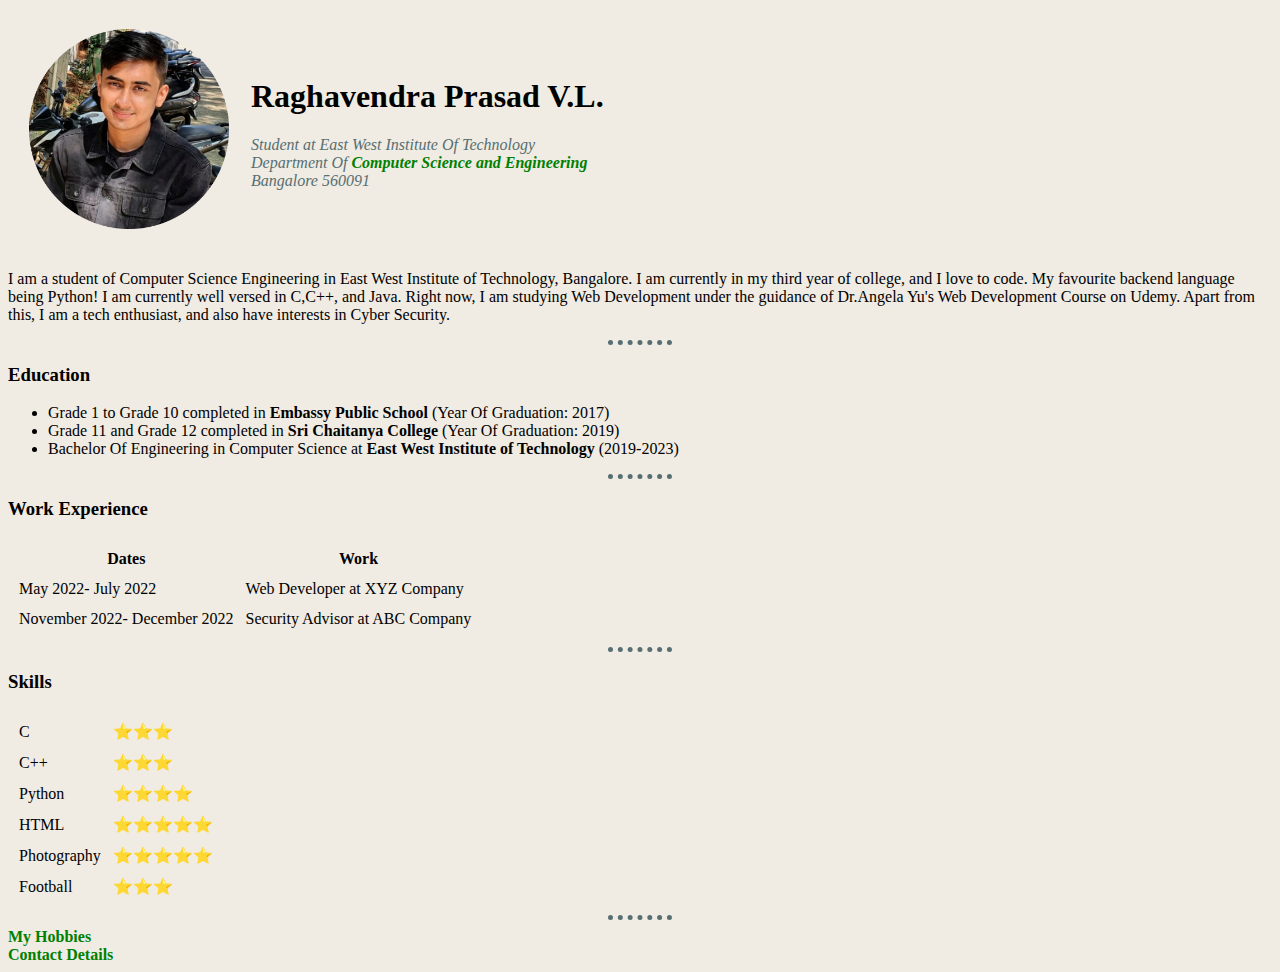
<file: index.html>
<!DOCTYPE html>
<html lang="en" dir="ltr">

<head>
  <meta charset="utf-8">
  <title>Raghavendra's Website</title>
  <style>
    hr {

      border-style: dotted none none none ;
      border-top-width: thick;
      height:0px;
      width:5%;
      border-top-color: #576F72;
    }

    body {
      background-color: #F0EBE3;
    }

    em {
      color: #576F72;
    }

    a:link {
      color: green;
      background-color: transparent;
      text-decoration: none;
    }

    a:hover {
      color: #66BFBF;
      background-color: transparent;
      text-decoration: none;
    }

    a:visited {
      color: #7D9D9C;
      background-color: transparent;
      text-decoration: none;
    }
  </style>
</head>

<body>
  <table cellspacing=20>
    <tr>
      <td>
        <img src="Raghavendra.png" alt="Raghavendra's Picture" height="200px" width="200px">

      </td>
      <td>
        <h1> Raghavendra Prasad V.L.</h1>
        <p>
          <em>Student at East West Institute Of Technology</em> <br />
          <em>Department Of <strong><a href="http://www.ewit.edu.in/aboutcse.html">Computer Science and Engineering</a></strong></em><br />
          <em>Bangalore 560091</em>
      </td>
    </tr>
  </table>

  </p>
  <p>
    I am a student of Computer Science Engineering in East West Institute of Technology, Bangalore. I am currently in my third year of college, and I love to code. My favourite backend language being Python! I am currently well versed in C,C++, and
    Java. Right now, I am studying Web Development under the guidance of Dr.Angela Yu's Web Development Course on Udemy. Apart from this, I am a tech enthusiast, and also have interests in Cyber Security.
  </p>
  <hr>
  <h3>Education</h3>
  <ul>
    <!--UNORDERED LIST BEGINS-->

    <li>
      Grade 1 to Grade 10 completed in <b>Embassy Public School</b> (Year Of Graduation: 2017)</li>
    <li>
      Grade 11 and Grade 12 completed in <b>Sri Chaitanya College</b> (Year Of Graduation: 2019)
    </li>
    <li>
      Bachelor Of Engineering in Computer Science at <b>East West Institute of Technology</b> (2019-2023)</li>

  </ul>
  <!--END OF UNORDERED LIST-->
  <hr>
  <h3>Work Experience</h3>
  <table cellspacing="10">
    <thead>
      <tr>

        <th>
          Dates
        </th>
        <th>
          Work
        </th>
      </tr>
    </thead>

    <tr>
      <td>May 2022- July 2022</td>
      <td> Web Developer at XYZ Company</td>
    </tr>
    <tr>
      <td>November 2022- December 2022</td>
      <td> Security Advisor at ABC Company</td>
    </tr>
  </table>
  <hr>
  <h3> Skills</h3>
  <table cellspacing="10">
    <tr>
      <td>C</td>
      <td>⭐⭐⭐</td>
    </tr>
    <tr>
      <td> C++</td>
      <td>⭐⭐⭐</td>
    </tr>
    <tr>
      <td>
        Python</td>
      <td> ⭐⭐⭐⭐</td>
    </tr>
    <tr>
      <td> HTML</td>
      <td> ⭐⭐⭐⭐⭐</td>
    </tr>
    <tr>
      <td>Photography</td>
      <td>⭐⭐⭐⭐⭐</td>
    </tr>
    <tr>
      <td>Football</td>
      <td>⭐⭐⭐</td>
    </tr>
  </table>
  <hr>
  <b><a href="hobbies.html">My Hobbies</a></b> <br />
  <b><a href="contact.html">Contact Details</a></b>

</body>

</html>
</file>
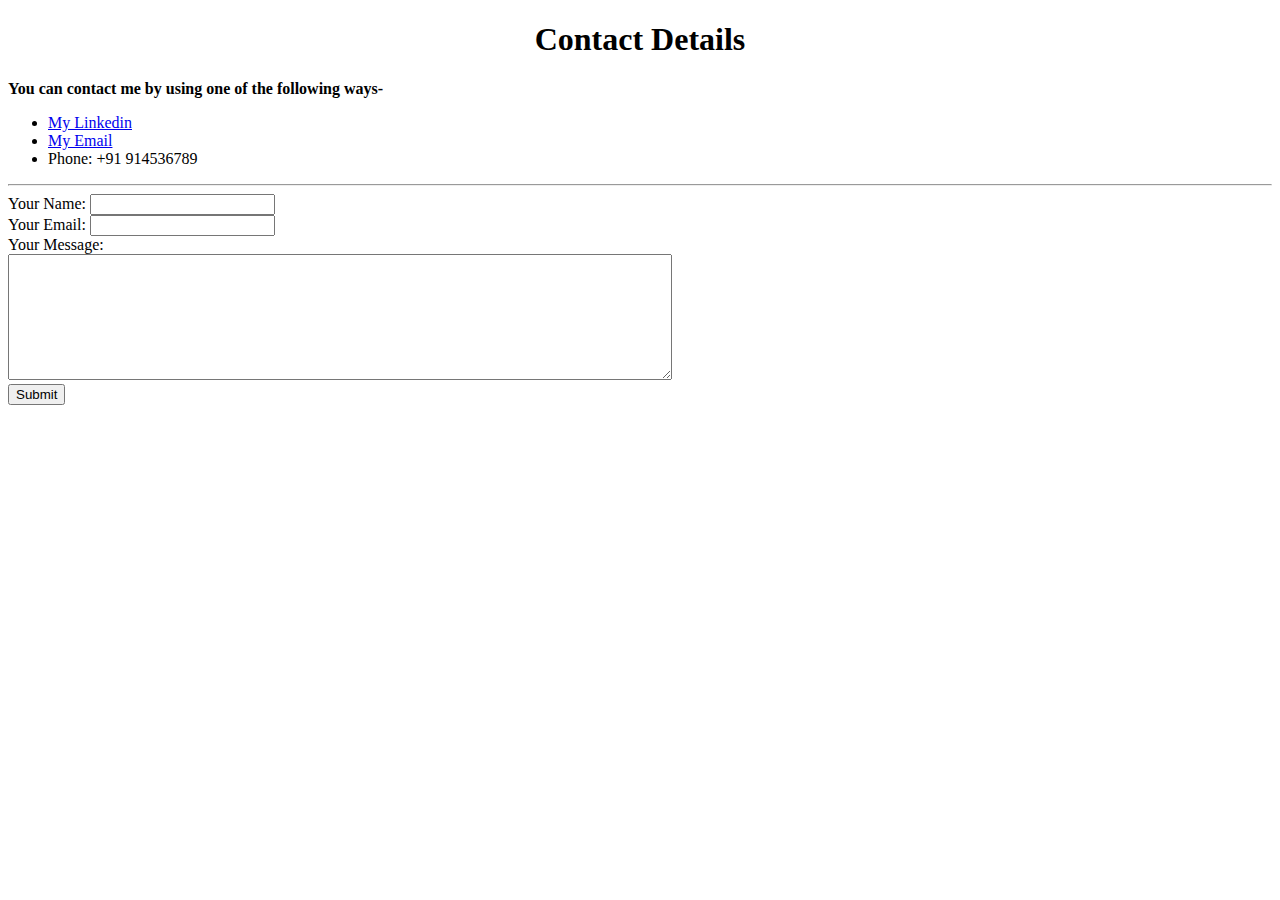
<file: contact.html>
<!DOCTYPE html>
<html lang="en" dir="ltr">

<head>
  <meta charset="utf-8">
  <title>Contact Details</title>
</head>

<body>
  <center>
    <h1>Contact Details</h1>
  </center>
  <b>You can contact me by using one of the following ways-</b>
  <ul>
    <li><a href="https://www.linkedin.com/in/raghavendra-vl-7b953620b/">My Linkedin</a></li>
    <li><a href="mailto:raghav.vlprasad@gmail.com">My Email</a> </li>
    <li>Phone: +91 914536789</li>
  </ul>
  <hr>
  <form  action="mailto:raghav.vlprasad@gmail.com" method="post" enctype="text/plain">
    <label>Your Name:</label>

    <input type="text" name="yourName" value=""> <br />
    <label>Your Email:</label>
    <input type="email" name="yourEmail"/><br />
    <label>Your Message:</label><br />
    <textarea  rows="8" cols="80" name="yourMessage"></textarea><br>

    <input type="submit" name="">
  </form>
</body>

</html>
</file>
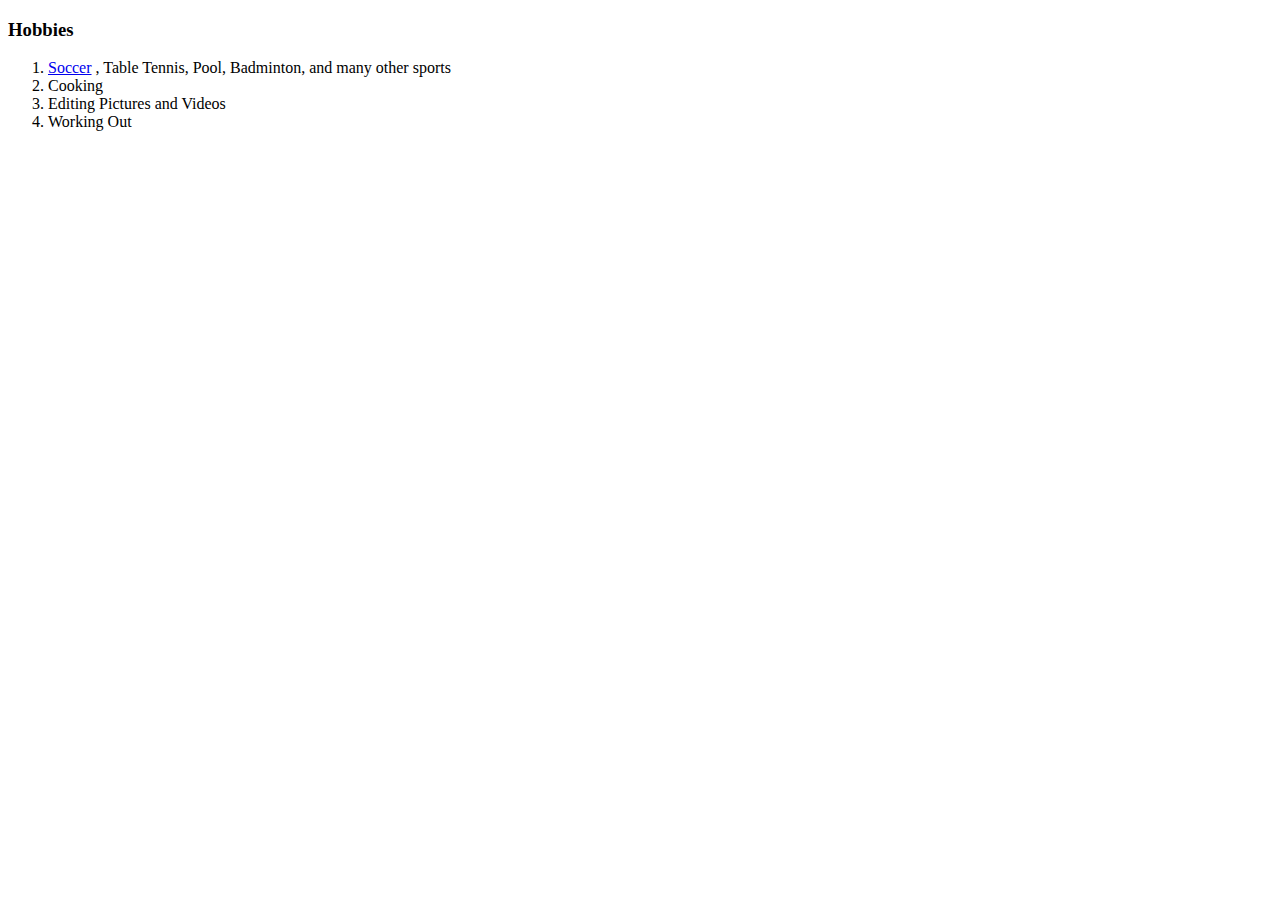
<file: hobbies.html>
<!DOCTYPE html>
<html lang="en" dir="ltr">
  <head>
    <meta charset="utf-8">
    <title>My Hobbies</title>
  </head>
  <body>
    <h3>Hobbies</h3>
    <ol>
      <!-- ORDERED LIST BEGINS-->
      <li><a href="https://www.facebook.com/photo.php?fbid=1022425654522735&set=pb.100002659298686.-2207520000..&type=3">Soccer</a> , Table Tennis, Pool, Badminton, and many other sports</li>
      <li>Cooking</li>
      <li>Editing Pictures and Videos</li>
      <li>Working Out</li>
    </ol>
    <!--END OF ORDERED LIST-->

  </body>
</html>
</file>
